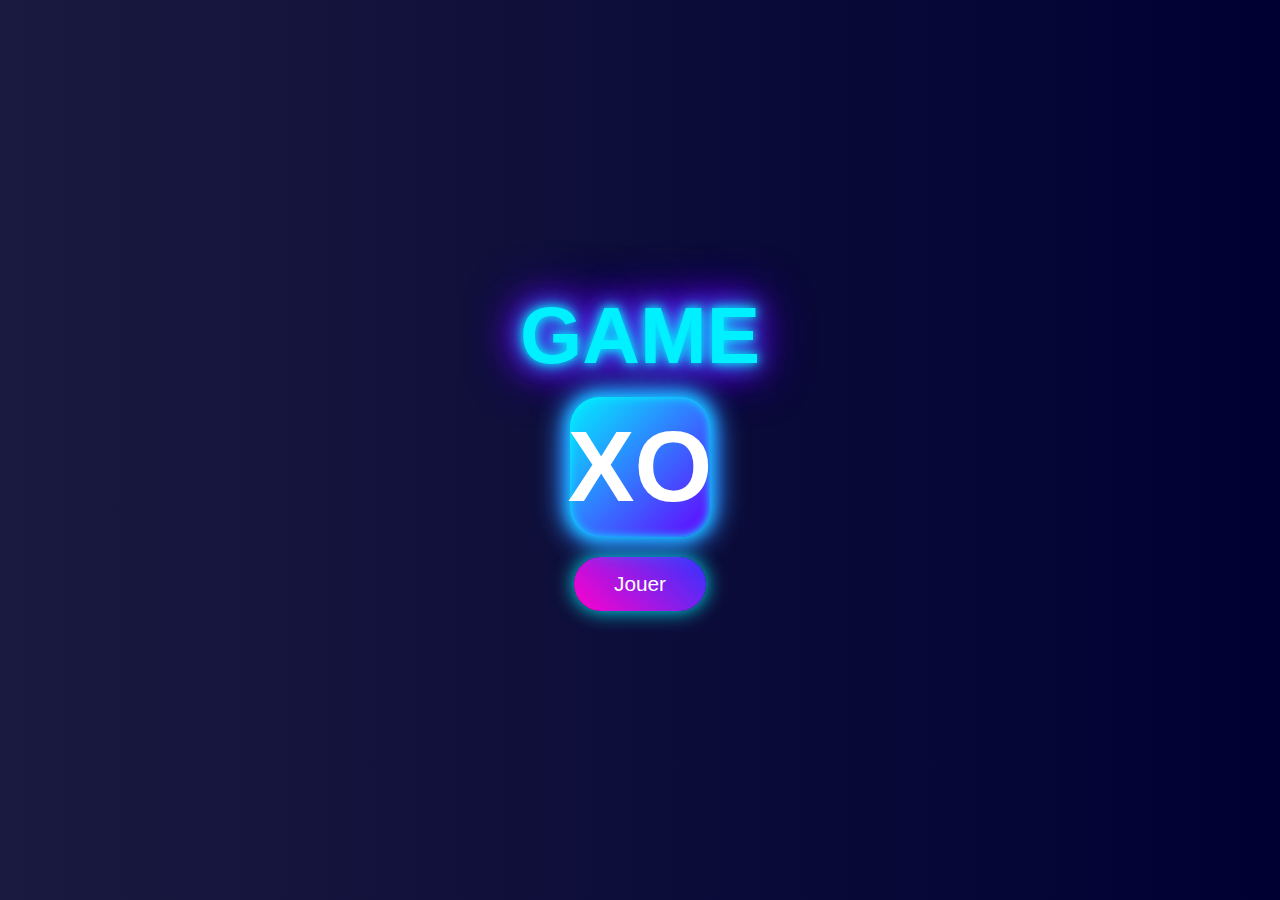
<file: index.html>
<!DOCTYPE html>
<html lang="fr">
<head>
  <meta charset="UTF-8" />
  <title>Accueil - Jeu XO</title>
  <style>
    body {
      margin: 0;
      padding: 0;
      background: linear-gradient(to right, #1a1a40, #000033);
      display: flex;
      justify-content: center;
      align-items: center;
      height: 100vh;
      font-family: 'Arial', sans-serif;
      color: white;
      flex-direction: column; /* empiler verticalement */
    }

    .logo-3d {
      font-size: 80px;
      font-weight: 900;
      text-transform: uppercase;
      color: #00f0ff;
      text-shadow:
        0 0 10px #00f0ff,
        0 0 20px #00f0ff,
        0 0 30px #6600ff,
        0 0 40px #6600ff,
        0 0 50px #6600ff,
        0 0 60px #6600ff;
      margin: 0 0 15px 0;
      user-select: none;
    }

    .xo-logo {
      width: 140px;
      height: 140px;
      margin-bottom: 20px;
      filter: drop-shadow(0 0 8px #00f0ff);
      /* tu peux mettre une image ou un svg ici */
      background: linear-gradient(135deg, #00f0ff, #6600ff);
      display: flex;
      justify-content: center;
      align-items: center;
      font-size: 100px;
      font-weight: 900;
      border-radius: 30px;
      box-shadow:
        0 0 15px #00f0ff,
        0 0 30px #6600ff,
        inset 0 0 10px #00f0ff;
      color: #fff;
      user-select: none;
    }

    .play-button {
      background: linear-gradient(45deg, #ff00cc, #3333ff);
      color: white;
      border: none;
      padding: 15px 40px;
      font-size: 1.3em;
      border-radius: 30px;
      cursor: pointer;
      box-shadow: 0 0 20px #00f0ff;
      transition: transform 0.2s, background 0.3s;
      user-select: none;
    }

    .play-button:hover {
      transform: scale(1.1);
      background: linear-gradient(45deg, #ff3399, #4444ff);
    }
  </style>
</head>
<body>
  <div class="logo-3d">GAME</div>
  <div class="xo-logo">XO</div>
  <button class="play-button" onclick="location.href='choix.html'">Jouer</button>
</body>
</html>
</file>
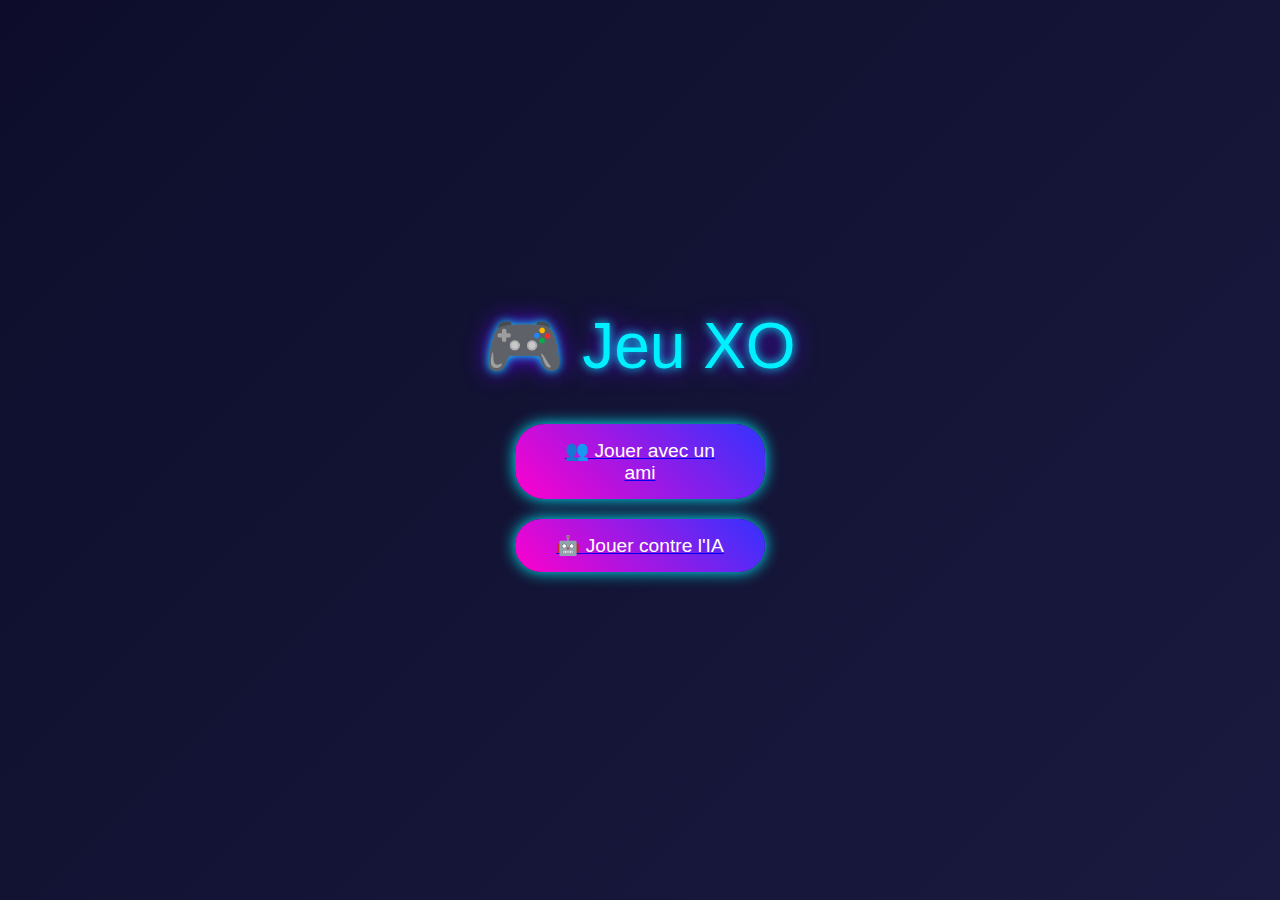
<file: choix.html>
<!DOCTYPE html>
<html lang="fr">
<head>
  <meta charset="UTF-8" />
  <meta name="viewport" content="width=device-width, initial-scale=1.0"/>
  <title>Choisir le Mode de Jeu</title>
  <style>
    body {
      margin: 0;
      padding: 0;
      background: linear-gradient(135deg, #0d0d2b, #1a1a40);
      font-family: 'Arial', sans-serif;
      height: 100vh;
      display: flex;
      justify-content: center;
      align-items: center;
      color: white;
      overflow: hidden;
    }

    .container {
      text-align: center;
      animation: fadeIn 1.2s ease-in-out;
    }

    .logo {
      font-size: 4em;
      margin-bottom: 40px;
      color: #00f0ff;
      text-shadow: 0 0 10px #00f0ff, 0 0 25px #6600ff;
      animation: pulse 2s infinite;
    }

    .button {
      display: block;
      margin: 20px auto;
      padding: 15px 40px;
      font-size: 1.2em;
      color: white;
      background: linear-gradient(45deg, #ff00cc, #3333ff);
      border: none;
      border-radius: 30px;
      cursor: pointer;
      box-shadow: 0 0 15px #00f0ff;
      transition: transform 0.3s, background 0.3s;
      width: 250px;
    }

    .button:hover {
      transform: scale(1.1);
      background: linear-gradient(45deg, #ff3399, #4444ff);
    }

    @keyframes fadeIn {
      from { opacity: 0; transform: translateY(20px); }
      to { opacity: 1; transform: translateY(0); }
    }

    @keyframes pulse {
      0%, 100% { text-shadow: 0 0 10px #00f0ff, 0 0 25px #6600ff; }
      50% { text-shadow: 0 0 20px #00f0ff, 0 0 35px #6600ff; }
    }
  </style>
</head>
<body>
  <div class="container">
    <div class="logo">🎮 Jeu XO</div>
    <a href="nom.html"><button class="button">👥 Jouer avec un ami</button></a>
    <a href="jeu.html"><button class="button">🤖 Jouer contre l'IA</button></a>
  </div>
</body>
</html>
</file>
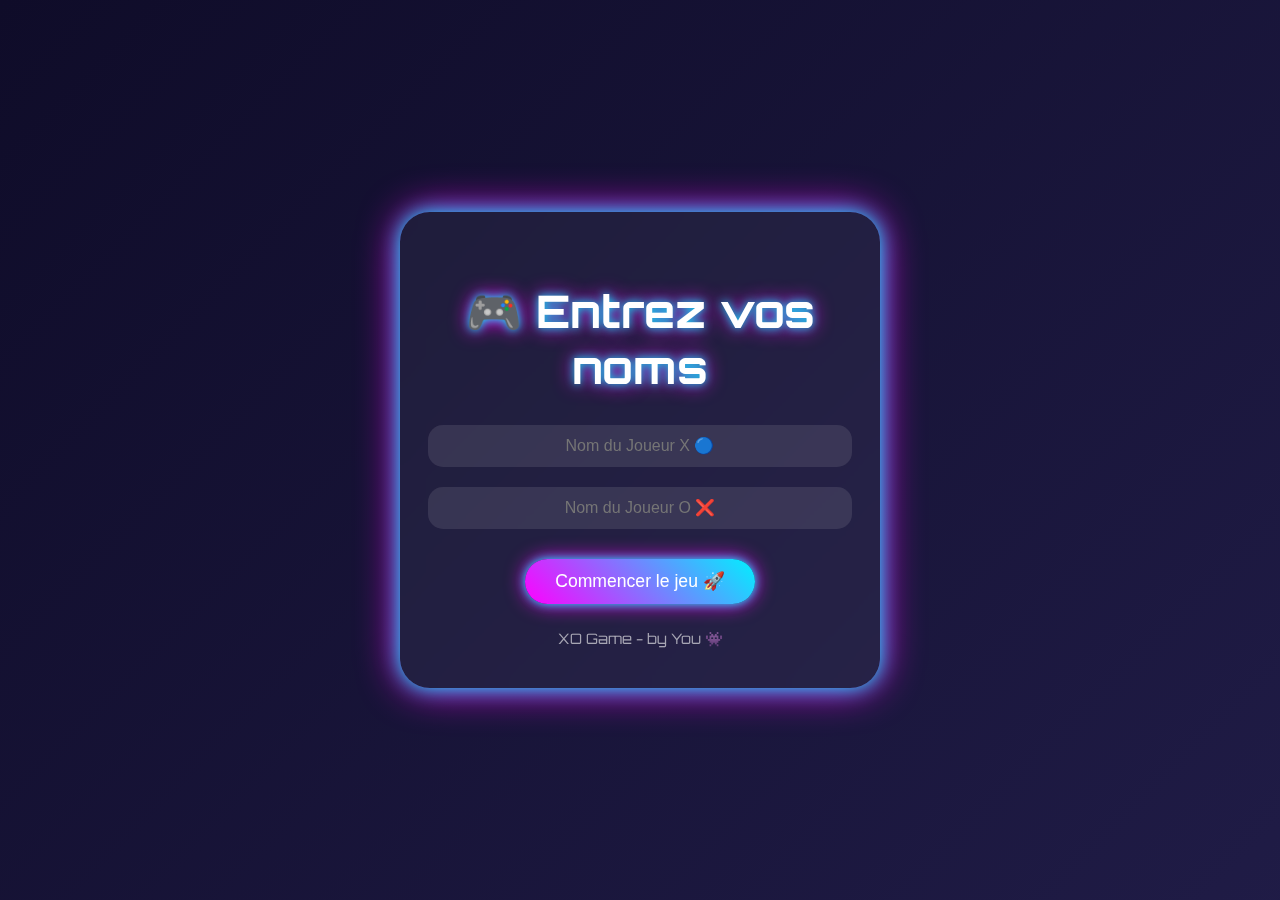
<file: nom.html>
<!DOCTYPE html>
<html lang="fr">
<head>
  <meta charset="UTF-8" />
  <meta name="viewport" content="width=device-width, initial-scale=1.0"/>
  <title>Jeu XO - Accueil</title>
  <style>
    @import url('https://fonts.googleapis.com/css2?family=Orbitron:wght@500&display=swap');

    body {
      margin: 0;
      padding: 0;
      font-family: 'Orbitron', sans-serif;
      background: linear-gradient(135deg, #0f0c29, #302b63, #24243e);
      background-size: 400% 400%;
      animation: gradientFlow 12s ease infinite;
      height: 100vh;
      display: flex;
      justify-content: center;
      align-items: center;
      color: #fff;
    }

    @keyframes gradientFlow {
      0% {background-position: 0% 50%;}
      50% {background-position: 100% 50%;}
      100% {background-position: 0% 50%;}
    }

    .container {
      background: rgba(255, 255, 255, 0.05);
      padding: 40px;
      border-radius: 30px;
      box-shadow: 0 0 20px #00f0ff, 0 0 40px #ff00ff;
      display: flex;
      flex-direction: column;
      align-items: center;
      width: 90%;
      max-width: 400px;
      text-align: center;
      backdrop-filter: blur(10px);
    }

    h1 {
      font-size: 2.8rem;
      margin-bottom: 20px;
      text-shadow: 0 0 10px #00f0ff, 0 0 20px #ff00ff;
    }

    input {
      width: 100%;
      padding: 12px;
      margin: 10px 0;
      border: none;
      border-radius: 15px;
      font-size: 1rem;
      text-align: center;
      background: rgba(255, 255, 255, 0.1);
      color: #fff;
      outline: none;
      transition: box-shadow 0.3s ease;
    }

    input:focus {
      box-shadow: 0 0 10px #00f0ff, 0 0 20px #ff00ff;
    }

    button {
      margin-top: 20px;
      padding: 12px 30px;
      font-size: 1.1rem;
      border-radius: 25px;
      border: none;
      cursor: pointer;
      background: linear-gradient(45deg, #ff00ff, #00f0ff);
      color: white;
      box-shadow: 0 0 10px #00f0ff, 0 0 20px #ff00ff;
      transition: transform 0.2s, box-shadow 0.3s;
    }

    button:hover {
      transform: scale(1.05);
      box-shadow: 0 0 20px #00f0ff, 0 0 30px #ff00ff;
    }

    .footer {
      margin-top: 25px;
      font-size: 0.9rem;
      color: rgba(255,255,255,0.6);
    }

    @media (max-width: 480px) {
      h1 {
        font-size: 2.2rem;
      }

      .container {
        padding: 30px 20px;
      }
    }
  </style>
</head>
<body>
  <div class="container">
    <h1>🎮 Entrez vos noms</h1>
    <input type="text" id="playerX" placeholder="Nom du Joueur X 🔵" />
    <input type="text" id="playerO" placeholder="Nom du Joueur O ❌" />
    <button id="startBtn">Commencer le jeu 🚀</button>
    <div class="footer">XO Game - by You 👾</div>
  </div>

  <script>
    document.getElementById("startBtn").addEventListener("click", function () {
      const nameX = document.getElementById("playerX").value.trim();
      const nameO = document.getElementById("playerO").value.trim();

      if (!nameX || !nameO) {
        alert("Veuillez entrer les deux noms !");
        return;
      }

      localStorage.setItem("playerX", nameX);
      localStorage.setItem("playerO", nameO);

      window.location.href = "jeu2.html";
    });
  </script>
</body>
</html>
</file>
